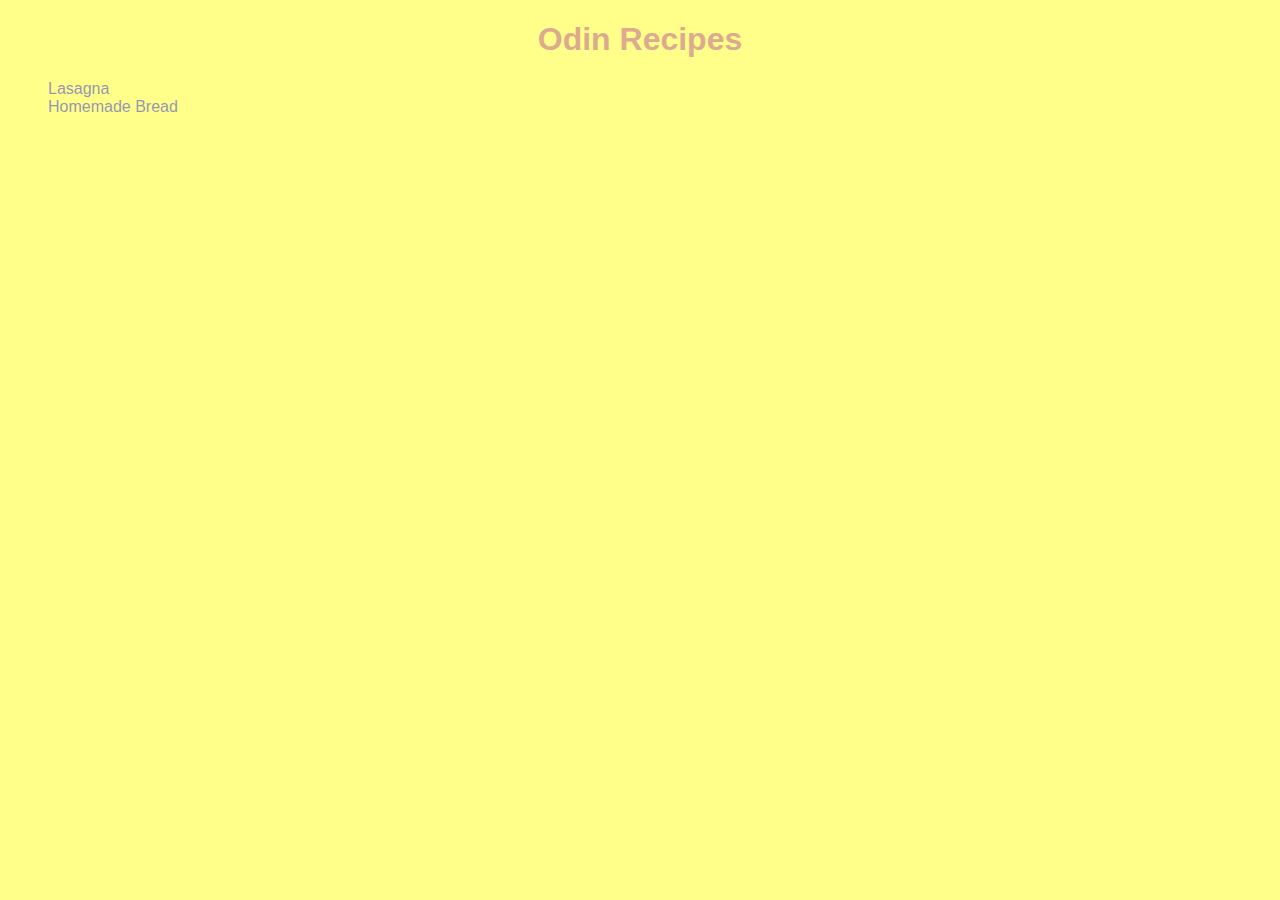
<file: index.html>
<!DOCTYPE html>
<html lang="en">
<head>
    <meta charset="UTF-8">
    <meta http-equiv="X-UA-Compatible" content="IE=edge">
    <meta name="viewport" content="width=device-width, initial-scale=1.0">
    <title>Odin Recipes</title>
    <link rel="stylesheet" href="styles.css">
</head>
<body>
    <h1 id="index-header">Odin Recipes</h1>

    <ul id="recipes" class="first-recipes">
        <li><a href="recipes/lasagna.html">Lasagna</a></li>
        <li><a href="recipes/homemade-bread.html">Homemade Bread</a></li>
    </ul>
        
</body>
</html>
</file>
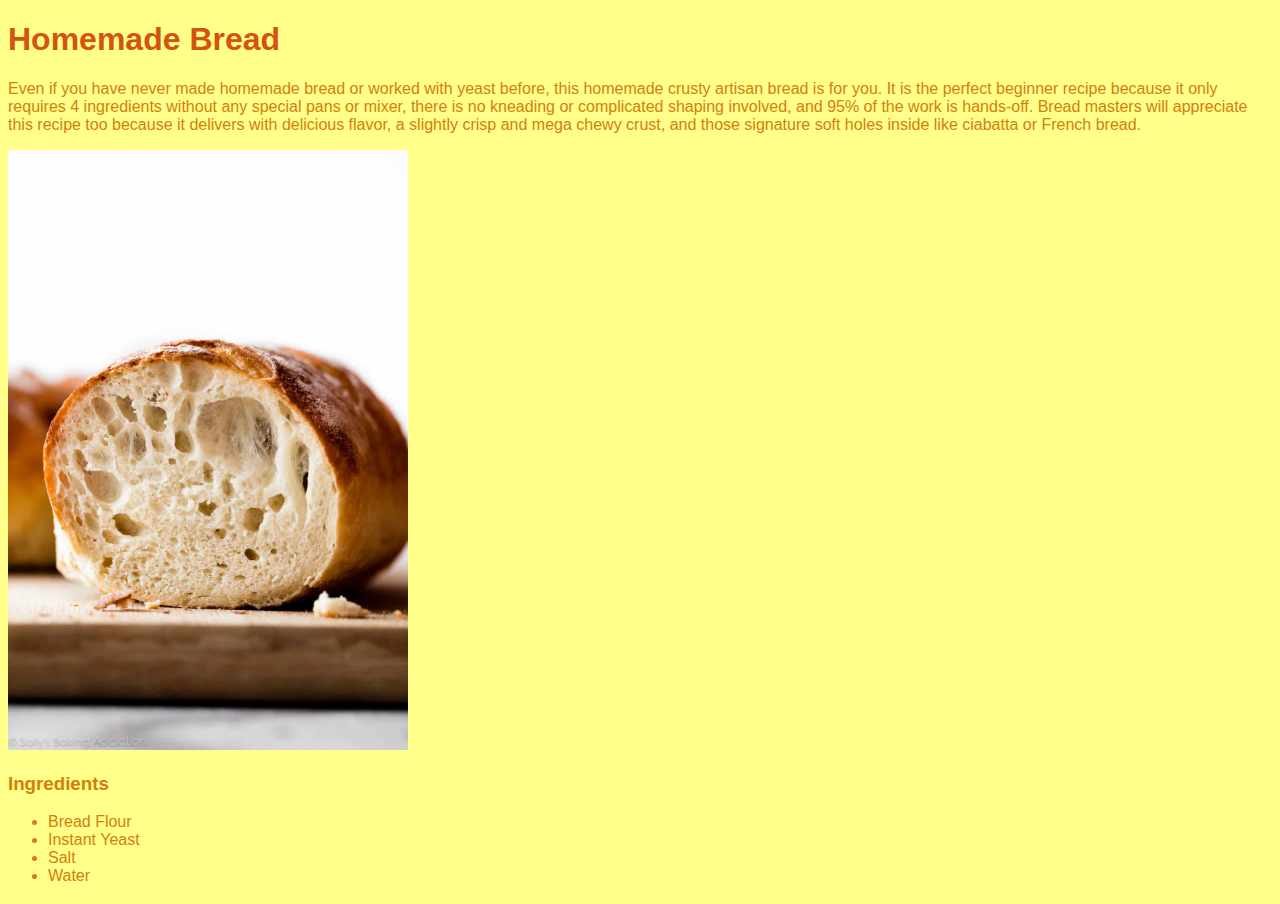
<file: recipes/homemade-bread.html>
<!DOCTYPE html>
<html lang="en">
<head>
    <meta charset="UTF-8">
    <meta http-equiv="X-UA-Compatible" content="IE=edge">
    <meta name="viewport" content="width=device-width, initial-scale=1.0">
    <title>Odin Recipes</title>
    <link rel="stylesheet" href="../styles.css">
</head>
<body>

<h1 class="recipe-name-title" >Homemade Bread</h1>

<p>Even if you have never made homemade bread or worked with yeast before, 
    this homemade crusty artisan bread is for you. It is the perfect beginner 
    recipe because it only requires 4 ingredients without any special pans or mixer, 
    there is no kneading or complicated shaping involved, and 95% of the work is hands-off. 
    Bread masters will appreciate this recipe too because it delivers with delicious flavor, 
    a slightly crisp and mega chewy crust, and those signature soft holes inside like ciabatta or French bread.</p>

<img class="homemade-bread" src="/img/homemade-artisan-bread.jpg" alt="Crunchy homemade peace of bread">

<h3>Ingredients</h3>

    <ul>
        <li>Bread Flour</li>
        <li>Instant Yeast</li>
        <li>Salt</li>
        <li>Water</li>
    </ul>

<h3></h3>

</body>

</html>
</file>
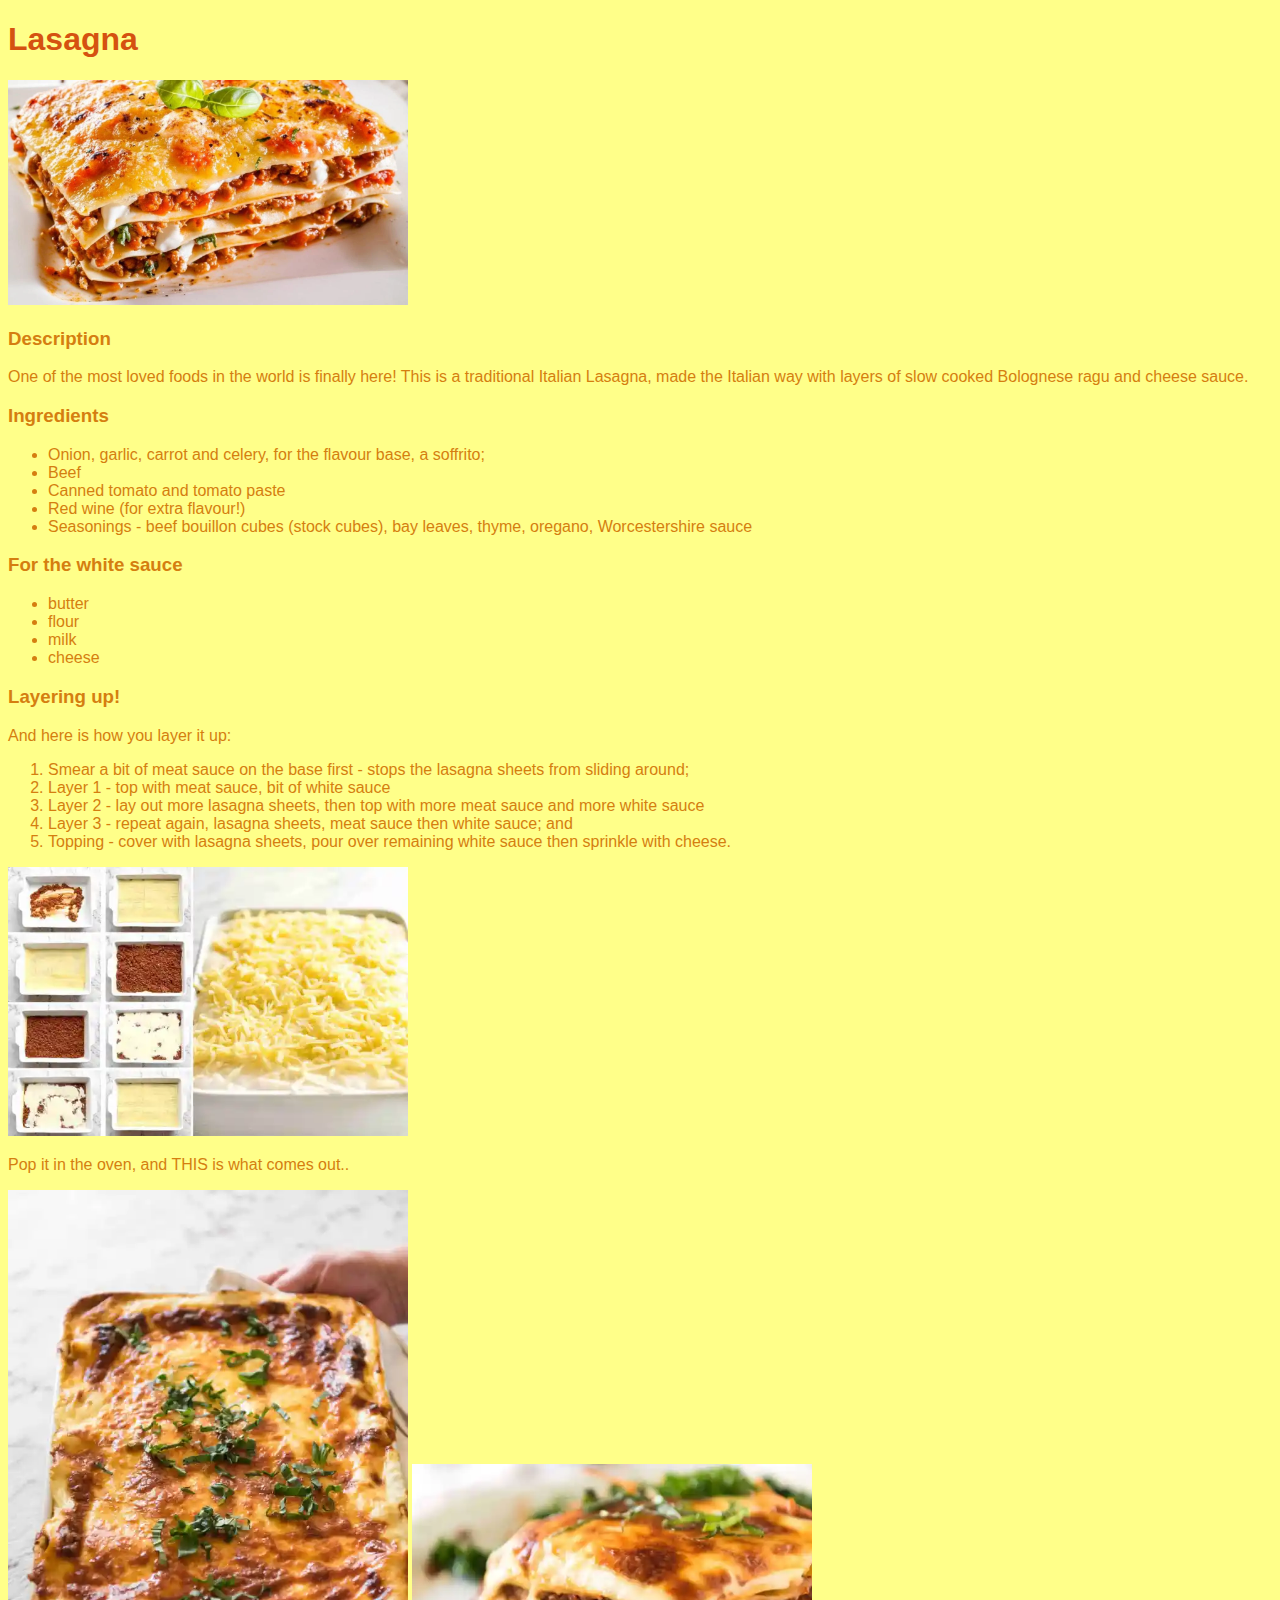
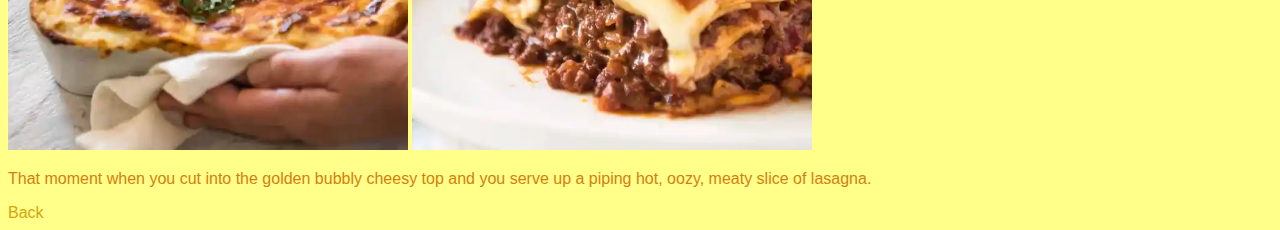
<file: recipes/lasagna.html>
<!DOCTYPE html>
<html lang="en">
<head>
    <meta charset="UTF-8">
    <meta http-equiv="X-UA-Compatible" content="IE=edge">
    <meta name="viewport" content="width=device-width, initial-scale=1.0">
    <title>Odin Recipes</title>
    <link rel="stylesheet" href="../styles.css">
</head>
<body>
    <h1 class="recipe-name-title">Lasagna</h1>
    <img class="lasagna-img" src="/img/lasagna.jpg" alt="Delicious Lasagna">

    <h3>Description</h3> <!----------------------------------- DESCRIPTION - INGREDIENTS--------------------------------------->

        <p>One of the most loved foods in the world is finally here! 
        This is a traditional Italian Lasagna, made the Italian way 
        with layers of slow cooked Bolognese ragu and cheese sauce.</p>

    <h3>Ingredients</h3>

        <ul class="ingredients">
            <li>Onion, garlic, carrot and celery, for the flavour base, a soffrito;</li>
            <li>Beef</li>
            <li>Canned tomato and tomato paste</li>
            <li>Red wine (for extra flavour!)</li>
            <li>Seasonings - beef bouillon cubes (stock cubes), bay leaves, thyme, oregano, Worcestershire sauce</li>
        </ul>

    <h3>For the white sauce</h3>

        <ul>
            <li>butter</li>
            <li>flour</li>
            <li>milk</li>
            <li>cheese</li>
        </ul>
        
    <h3>Layering up!</h3> <!---------------------------------- LAYERING UP -------------------------------------------------->

        <p>And here is how you layer it up:</p>

        <ol>
            <li>Smear a bit of meat sauce on the base first - stops the lasagna sheets from sliding around;</li>
            <li>Layer 1 - top with meat sauce, bit of white sauce</li>
            <li>Layer 2 - lay out more lasagna sheets, then top with more meat sauce and more white sauce</li>
            <li>Layer 3 - repeat again, lasagna sheets, meat sauce then white sauce; and</li>
            <li>Topping - cover with lasagna sheets, pour over remaining white sauce then sprinkle with cheese.</li>
        </ol>

<img class="lasagna-img" src="/img/lasagne-steps-collage.jpg" alt="lasagne-steps-collage">

    <p>Pop it in the oven, and THIS is what comes out..</p>

<img class="lasagna-img" src="/img/lasagna-finished.jpg" alt="lasagna-finished">
<img class="lasagna-img" src="/img/lasagna-cutted.jpg" alt="lasagna-cutted">

    <p>That moment when you cut into the golden bubbly cheesy top and you serve up a piping hot, oozy, meaty slice of lasagna.</p>

<a class="back" href="../index.html">Back</a>
</body>
</html>
</file>
<file: styles.css>
body {
    background-color: #ffff89;
    font-family: 'Trebuchet MS', 'Lucida Sans Unicode', 
    'Lucida Grande', 'Lucida Sans', Arial, sans-serif;
}

/* Index general aspects */

#index-header {
    text-align: center;
    color: #ddaa90;
}

#recipes {
    list-style-type: none;
}

#recipes a {
    text-decoration: none;
    color: rgba(41, 41, 221, 0.5);
}


.recipe-name-title {
    color: #D55210;
}

.back {
    text-decoration: none;
    color: #D5A510;
}


.lasagna-img, .homemade-bread {
    width: 400px;
    height: auto;
}

h3, p, ul, ol {
    color: #D57E10;
}
</file>
